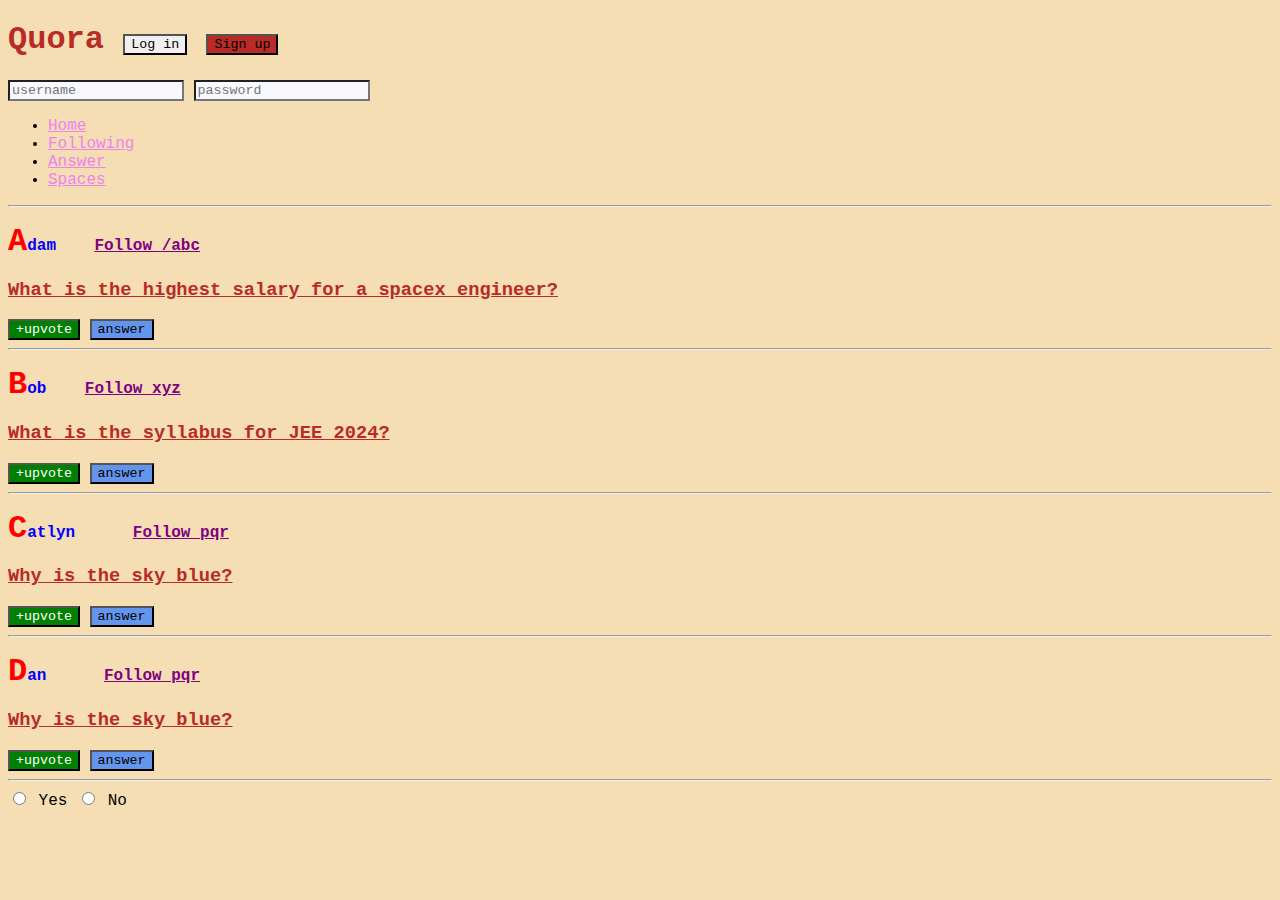
<file: Selector_css/Chapter2 (Selectors)/index.html>
<!DOCTYPE html>
<html lang="en">
  <head>
    
  <link rel="stylesheet" href="style.css">
    <meta charset="UTF-8" />
    <meta http-equiv="X-UA-Compatible" content="IE=edge" />
    <meta name="viewport" content="width=device-width, initial-scale=1.0" />
    <title>CSS Chapter2</title>
  </head>
  <body>
    <header>
        <h1>Quora 
            <button id="login">Log in</button>
            <button id="signup">Sign up</button>
        </h1>
        <div>
            <input type="text" placeholder="username">
            <input type="password" placeholder="password">
        </div>
        <nav>
            <ul>
                <li><a href="/home">Home</a></li>
                <li><a href="/following">Following</a></li>
                <li><a href="/answer">Answer</a></li>
                <li><a href="/spaces">Spaces</a></li>
            </ul>
        </nav>
        <hr>
    </header>
    <main>
        <p>
        Adam &nbsp;&nbsp;
        <a class="follow" href="/adam">Follow /abc</a></span>
        </p>
        <h3>What is the highest salary for a spacex engineer?</h3>
        <span>
            <button class="upvote">+upvote</button>
            <button >answer</button>
        </span>
        <hr />

        <p>
        Bob &nbsp;&nbsp;
        <a class="follow" href="/bob">Follow xyz</a>
        </p>
        <h3>What is the syllabus for JEE 2024?</h3>
        <span>
            <button class="upvote">+upvote</button>
            <button >answer</button>
        </span>
        <hr />

        <p>
        Catlyn &nbsp;&nbsp;&nbsp;&nbsp;
        <a class="follow" href="/catlyn">Follow pqr</a>
        </p>
        <h3>Why is the sky blue?</h3>
        <span>
            <button class="upvote">+upvote</button>
            <button >answer</button>
        </span>
        <hr />

        <p>
            Dan &nbsp;&nbsp;&nbsp;&nbsp;
            <a class="follow" href="/dan">Follow pqr</a>
            </p>
            <h3>Why is the sky blue?</h3>
            <span>
                <button class="upvote">+upvote</button>
                <button>answer</button>
            </span>
            <hr />
    </main>

    <div>
        <input type="radio" id="yes" name="agree">
        <label for="yes">Yes</label>
        <input type="radio" id="no" name="agree">
        <label for="no">No</label>
    </div>
  </body>
</html>
</file>
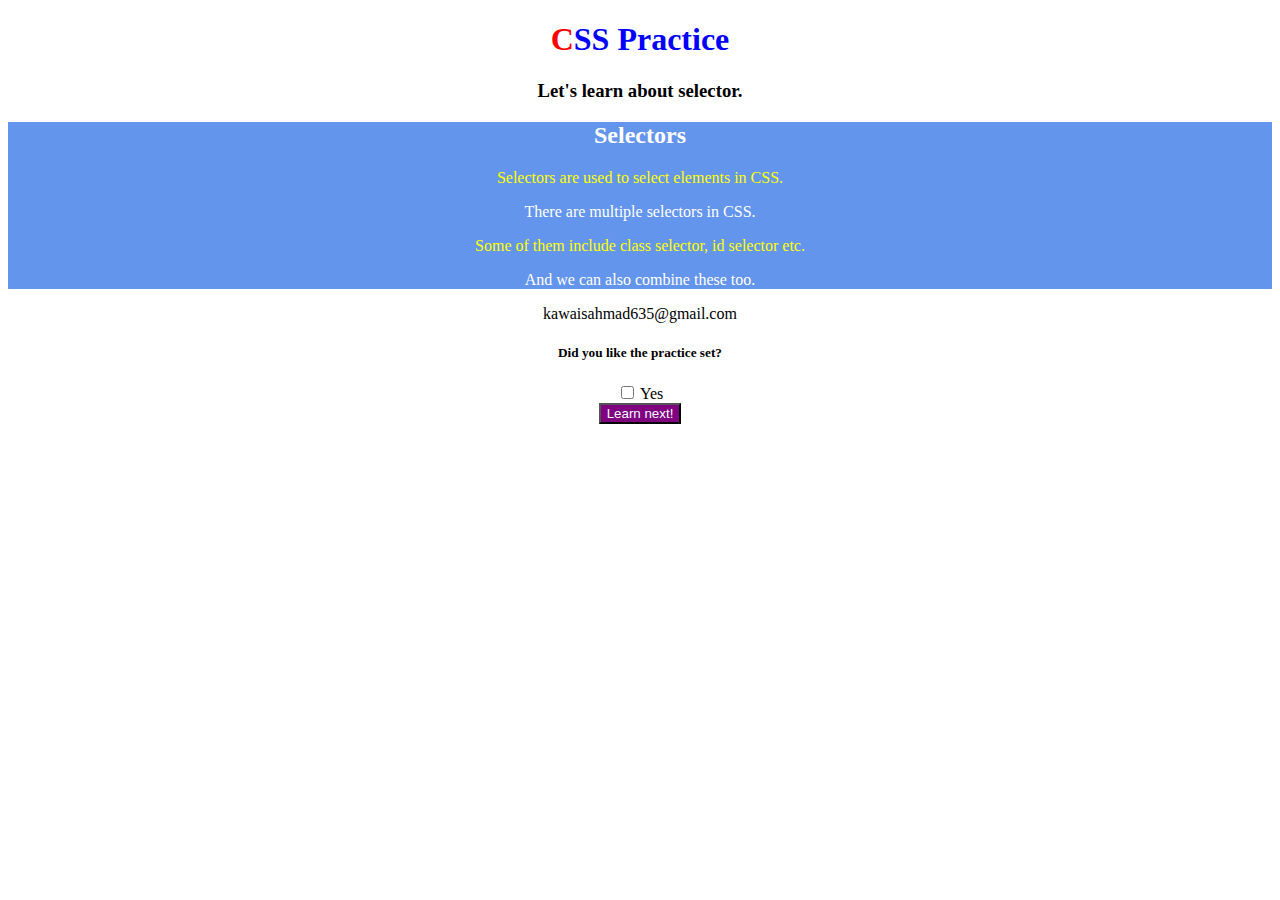
<file: css_part2_Assignment/assigmentQS.html>
<!DOCTYPE html>
<html lang="en">
<head>
  <link rel="stylesheet" href="assigmentQS.css"/>
  <meta charset="UTF-8" />
  <meta http-equiv="X-UA-Compatible" content="IE=edge" />
  <meta name="viewport" content="width=device-width, initial-scale=1.0" />
  <title>CSS Assignment</title>
</head>
<body>
  <h1 style="font-family: georgia;" id="mainTopic">CSS Practice</h1>
  <h3 style="font-family: georgia;">Let's learn about selector.</h3>
  <div class="content">
    <h2 style="font-family: georgia;">Selectors</h2>
    <p style="font-family: georgia;">Selectors are used to select elements in CSS.</p>
  <!-- Paragraph 1 -->
  <p>There are multiple selectors in CSS.</p>

  <!-- Paragraph 2 -->
  <p>Some of them include class selector, id selector etc.</p>

  <!-- Paragraph 3 -->
  <p>And we can also combine these too.</p>
  </div>

  <div>
    kawaisahmad635@gmail.com
    <h5 style="font-family: georgia;">Did you like the practice set?</h5>
    <input type="checkbox" id="yes" />
    <label for="yes">Yes</label><br />
    <button>Learn next!</button>
  </div>
</body>
</html>
</file>
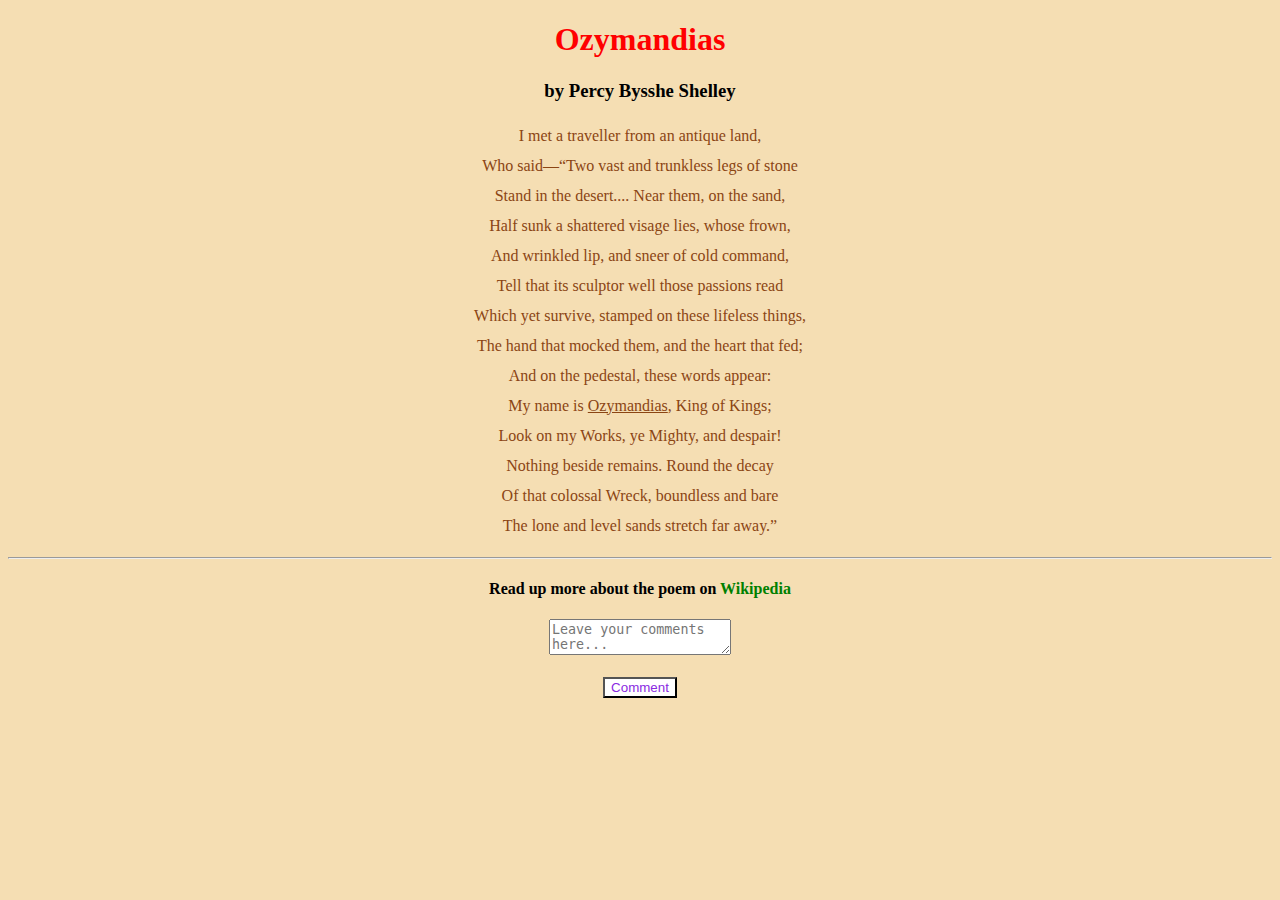
<file: poem/helloworld.html>
<!DOCTYPE html>
<html lang="en">
<head>
    <meta charset="UTF-8" />
    <meta http-equiv="X-UA-Compatible" content="IE=edge" />
    <meta name="viewport" content="width=device-width, initial-scale=1.0" />
    <link rel="stylesheet" href="style.css" />
    <title>CSS Assignment-1</title>
</head>
<body style="background-color: wheat;" font-family="Georgia, serif">

    <!-- Poem Name -->
    <h1>Ozymandias</h1>

    <!-- Poet's Name -->
    <h3>by Percy Bysshe Shelley</h3>

    <!-- Poem -->
    <p>
        I met a traveller from an antique land,<br />
        Who said—“Two vast and trunkless legs of stone<br />
        Stand in the desert.... Near them, on the sand,<br />
        Half sunk a shattered visage lies, whose frown,<br />
        And wrinkled lip, and sneer of cold command,<br />
        Tell that its sculptor well those passions read<br />
        Which yet survive, stamped on these lifeless things,<br />
        The hand that mocked them, and the heart that fed;<br />
        And on the pedestal, these words appear:<br />
        My name is <span>Ozymandias</span>, King of Kings;<br />
        Look on my Works, ye Mighty, and despair!<br />
        Nothing beside remains. Round the decay<br />
        Of that colossal Wreck, boundless and bare<br />
        The lone and level sands stretch far away.”<br />
    </p>

    <hr />

    <h4>
        Read up more about the poem on
        <a href="https://en.wikipedia.org/wiki/Ozymandias">Wikipedia</a>
    </h4>
<div>
    <textarea placeholder="Leave your comments here..."></textarea><br /><br />
    <button>Comment</button>
</div>
</body>
</html>
</file>
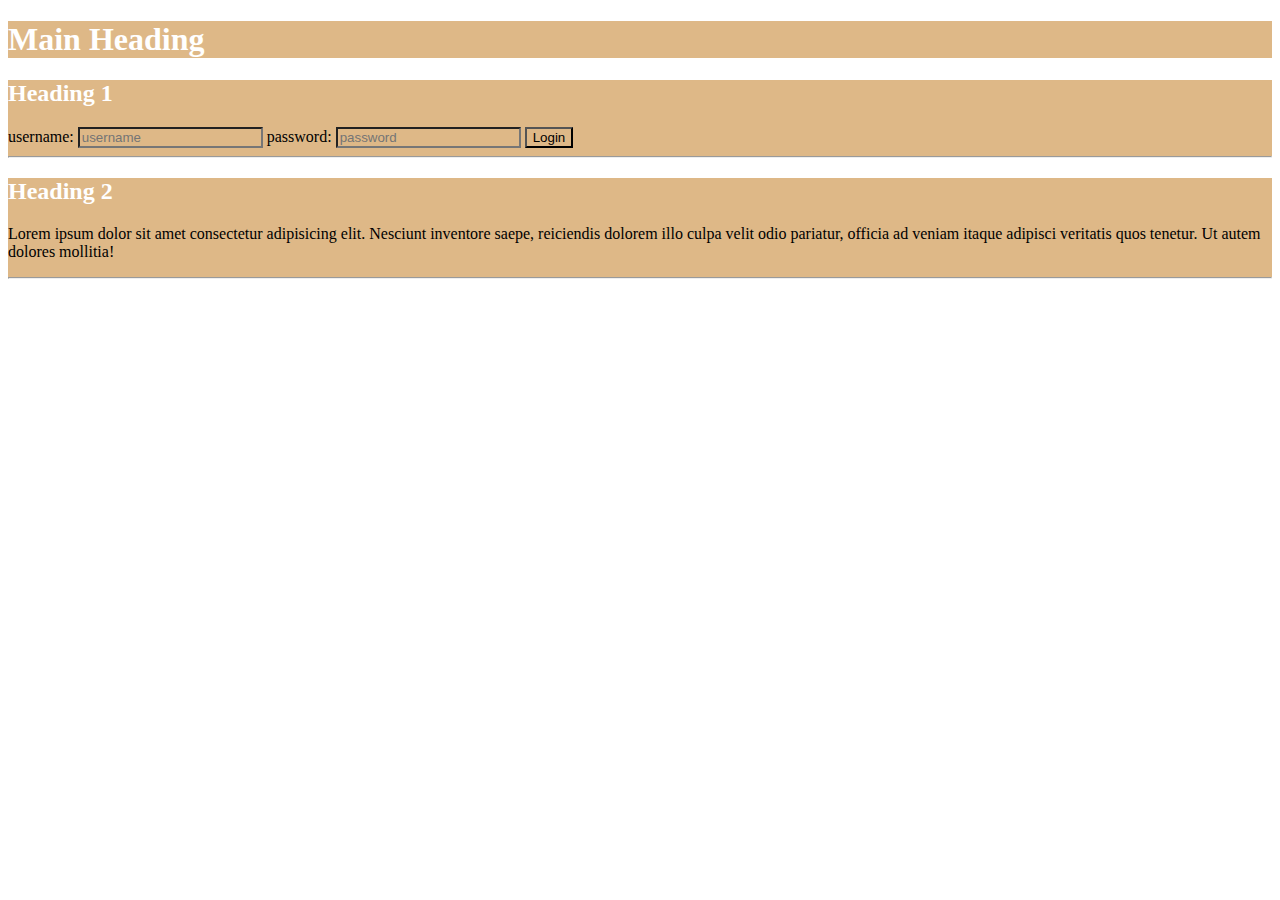
<file: Selector_css/Chapter2 (Selectors)/inheritance_demo.html>
<!DOCTYPE html>
<html lang="en">
  <head>
    <meta charset="UTF-8" />
    <meta http-equiv="X-UA-Compatible" content="IE=edge" />
    <meta name="viewport" content="width=device-width, initial-scale=1.0" />
    <title>Inheritance Demo</title>
    <link rel="stylesheet" href="inheritance_style.css" />
  </head>
  <body>
    <body>
      <h1>Main Heading</h1>
      <div>
        <h2>Heading 1</h2>
        <form>
          <label>username: </label>
          <input type="text" placeholder="username" />
          <label>password: </label>
          <input type="password" placeholder="password" />
          <button>Login</button>
        </form>
        <hr />
      </div>

      <div>
        <h2>Heading 2</h2>
        <p>
          Lorem ipsum dolor sit amet consectetur adipisicing elit. Nesciunt
          inventore saepe, reiciendis dolorem illo culpa velit odio pariatur,
          officia ad veniam itaque adipisci veritatis quos tenetur. Ut autem
          dolores mollitia!
        </p>
        <hr />
      </div>
    </body>
  </body>
</html>
</file>
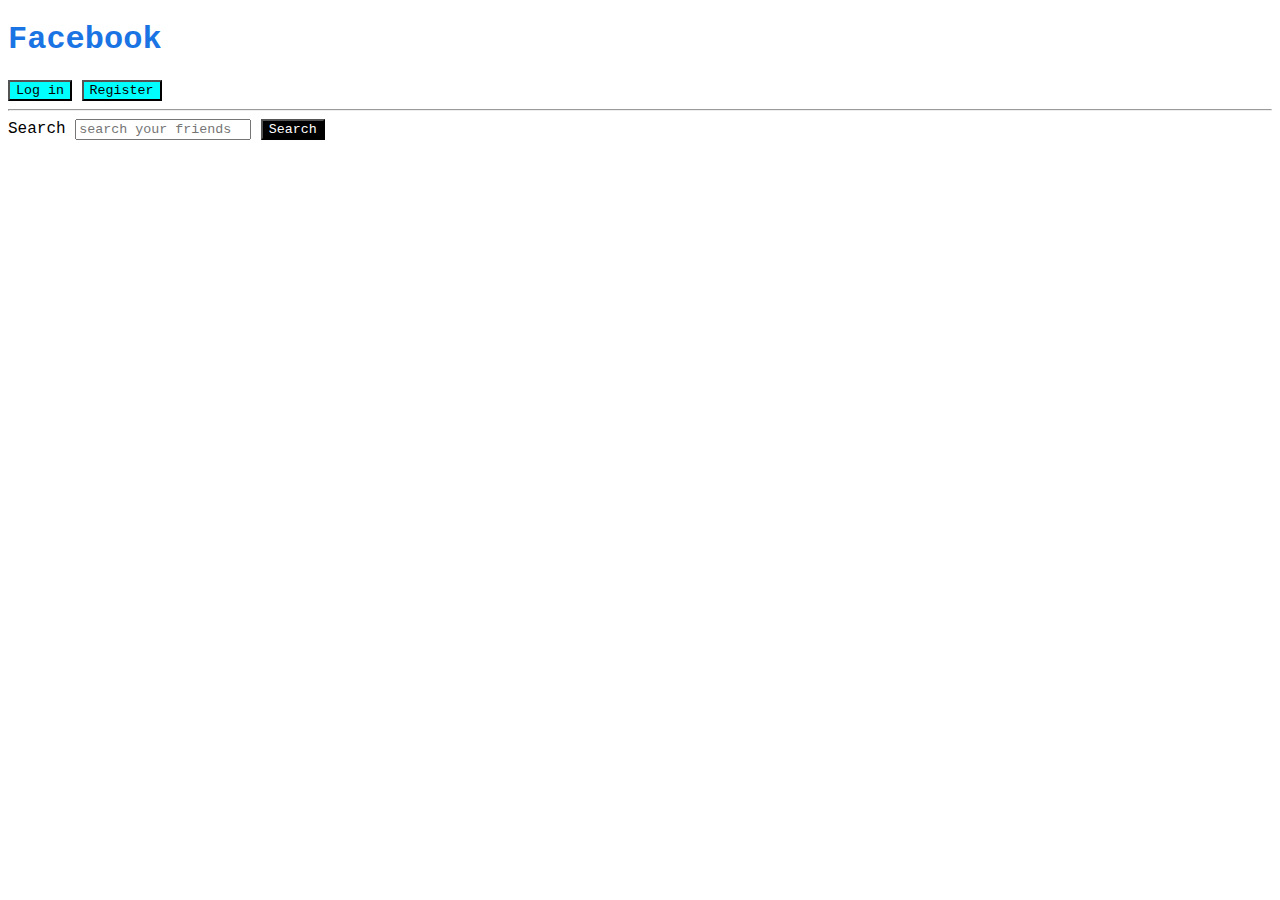
<file: Selector_css/Chapter2 (Selectors)/PracticeQs.html>
<!DOCTYPE html>
<html lang="en">
  <head>
    <link rel="stylesheet" href="PracticeQs.css">
    <meta charset="UTF-8" />
    <meta http-equiv="X-UA-Compatible" content="IE=edge" />
    <meta name="viewport" content="width=device-width, initial-scale=1.0" />
    <title>Practice Qs</title>
  </head>
  <body>
    <h1>Facebook</h1>
    <button class="userbtn">Log in</button>
    <button class="userbtn">Register</button>
    <hr />
    <label for="search">Search</label>
    <input placeholder="search your friends" id="search" />
    <button id="searchbtn">Search</button>
  </body>
</html>
</file>
<file: Selector_css/Chapter2 (Selectors)/style.css>
*{
    font-family: 'Courier New', Courier, monospace;
    background-color: wheat;
}

h1,
h3{
    color:#b92b27;

}

#login{
    background-color: #f0f0f0;
}

#signup{
    background-color: #b92b27;
}

.upvote{
    background-color: green;
    color: white;
}

/*descendent selector */

p a {
    color:purple
}

nav ul li a {
    color: violet;
}

/*Adjacent Sibling Combinator */
p + h3  {
    text-decoration: underline;
}

.upvote + button {
    background-color: cornflowerblue;
    color: dark;
}

/* Child Selector */
div > input {
    background-color: darksalmon;
}

/* Attribute Selector */
input[type="text"] {
    color: green;
}

input[type="password"] {
    color: red;
}

input[type] {
    background-color: ghostwhite;
}


/* Pseudo-classes */

/* hover */
button:hover {
    background-color: darkblue;
    color: white;
}   

h3:hover {

    text-decoration: overline;
}

/* active */
button:active {
    background-color: hotpink;
    color: black;
}


/* checked */
input[type="radio"]:checked + label {

    font-weight: bold;  
    color: green;
}

/* :nth-of-type() */
div:nth-of-type(2) {
    background-color: lightblue;
}


/* pseudo-element */
p::first-line {
    font-weight: bold;
    color: blue;
}

p::first-letter {
    font-size: 2em;
    color: red;
}

p::selection {
    background-color: hotpink;
    color: black;
}
</file>
<file: css_part2_Assignment/assigmentQS.css>
/*Q1*/
#mainTopic {
  color: blue;

}

/*Q2*/

*{
    text-align: center;
}

/*Q4*/
.content {
    background-color: cornflowerblue;
    color: white;
}
/*Q5*/
div button {
    background-color: purple;
    color: azure;
} 

/*Q6*/
div button:hover {
    background-color: yellow;
    color: blue;
}

/*Q7*/
p:nth-of-type(odd) 
{
    color: yellow;
}
/*Q8*/
h1::first-letter {
    color: red;
}

/*Q9*/
#yes:checked + label {
    background-color: darkgreen;
}
</file>
<file: poem/style.css>
h1{
    color:red;
    text-align: center;
    font-family: Georgia, 'Times New Roman', Times, serif;
}

h2{
    text-align: center;
}
h3{
    text-align: center;
    color:black;
}

h4{
    text-align: center;
    
    
}
a{
    color: green;
    text-decoration: none;
}

button{
    background-color: white;
    color: blueviolet;
}

textarea{
    color: black;
}
p{
    color: #8B4513;
    text-align: center;
    line-height: 30px;
}

span{
    text-decoration: underline;
}

div{
    text-align: center;
}
</file>
<file: Selector_css/Chapter2 (Selectors)/inheritance_style.css>
div {
    background-color: burlywood

}

input {
    background-color: inherit;
}

button {
    background-color: inherit;
}

h1 {
    color: white;
    background-color: burlywood;
}

h2 {
    color: white;
    background-color: burlywood;
}
h3 {
    color: white;
    background-color: burlywood;
}
</file>
<file: Selector_css/Chapter2 (Selectors)/PracticeQs.css>
*{
    font-family: 'Courier New', Courier, monospace;
}
h1{
    color: #1b74e4
}

#searchbtn{
    color:white;
    background-color: black;
}

.userbtn{
    background-color: aqua;
}
</file>
